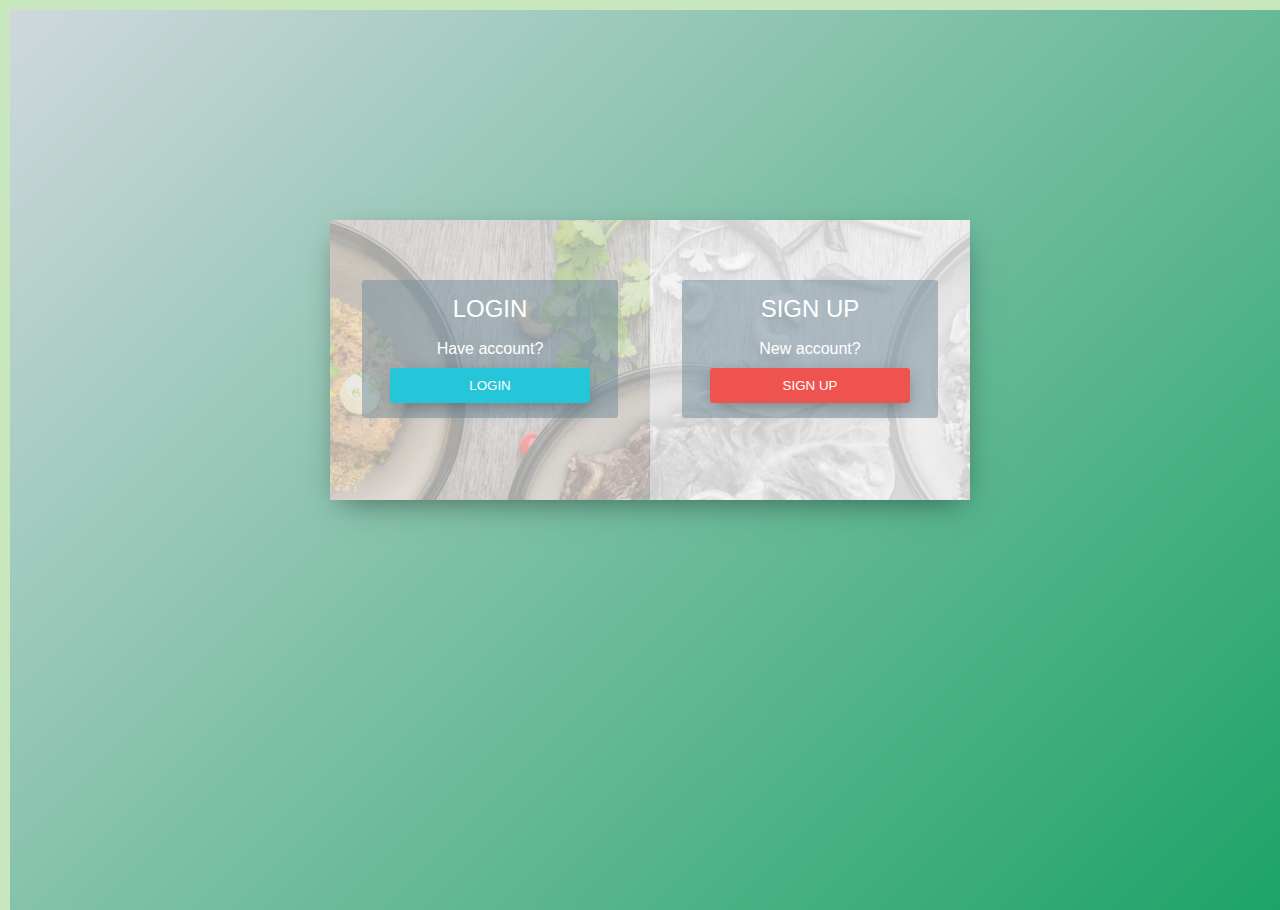
<file: index.html>
<!DOCTYPE html>
<html lang="en">
<head>
    <meta charset="UTF-8">
    <meta http-equiv="X-UA-Compatible" content="IE=edge">
    <meta name="viewport" content="width=device-width, initial-scale=1.0">
    <link rel="stylesheet" href="style.css">
    <title>Recipe Box</title>
</head>
<body>
    <div class="container" id="login_container">
        <div class="cotn_principal">
            <div class="cont_centrar">
            
              <div class="cont_login">
            <div class="cont_info_log_sign_up">
                  <div class="col_md_login">
            <div class="cont_ba_opcitiy">
                    <h2>LOGIN</h2>  
              <p>Have account?</p> 
              <button class="btn_login" onclick="change_to_login()">LOGIN</button>
              </div>
              </div>
            <div class="col_md_sign_up">
            <div class="cont_ba_opcitiy">
              <h2>SIGN UP</h2>
              
              <p>New account?</p>
            
              <button class="btn_sign_up" onclick="change_to_sign_up()">SIGN UP</button>
            </div>
              </div>
                   </div>
            
                
                <div class="cont_back_info">
                   <div class="cont_img_back_grey">
                   <img src="pic1.jpg" alt="" />
                   </div>
                   
                </div>
            <div class="cont_forms" >
                <div class="cont_img_back_">
                   <img src="pic1.jpg" alt="" />
                   </div>
             <div class="cont_form_login">
            <a href="#" onclick="hidden_login_and_sign_up()" ><i class="material-icons">&#xE5C4;</i></a>
               <h2>LOGIN</h2>
               <input type="text" id="loginEmail" placeholder="Email" />
               <input type="password" id="loginPassword" placeholder="Password" />
               <button class="btn_login" onclick="login()">LOGIN</button>
              </div>
              
               <div class="cont_form_sign_up">
            <a href="#" onclick="hidden_login_and_sign_up()"><i class="material-icons">&#xE5C4;</i></a>
                 <h2>SIGN UP</h2>
                 <input type="email" id="email" placeholder="Email" />
                 <input type="password" id="signupPassword" placeholder="Password" />
                 <input type="password" id="confirmPassword" placeholder="Confirm Password" />
                 <button class="btn_sign_up" onclick="signup()">SIGN UP</button>
            
              </div>
            
                </div>
                
              </div>
             </div>
            </div>
    </div>

    <script src="script2.js"></script>
</body>
</html>
</file>
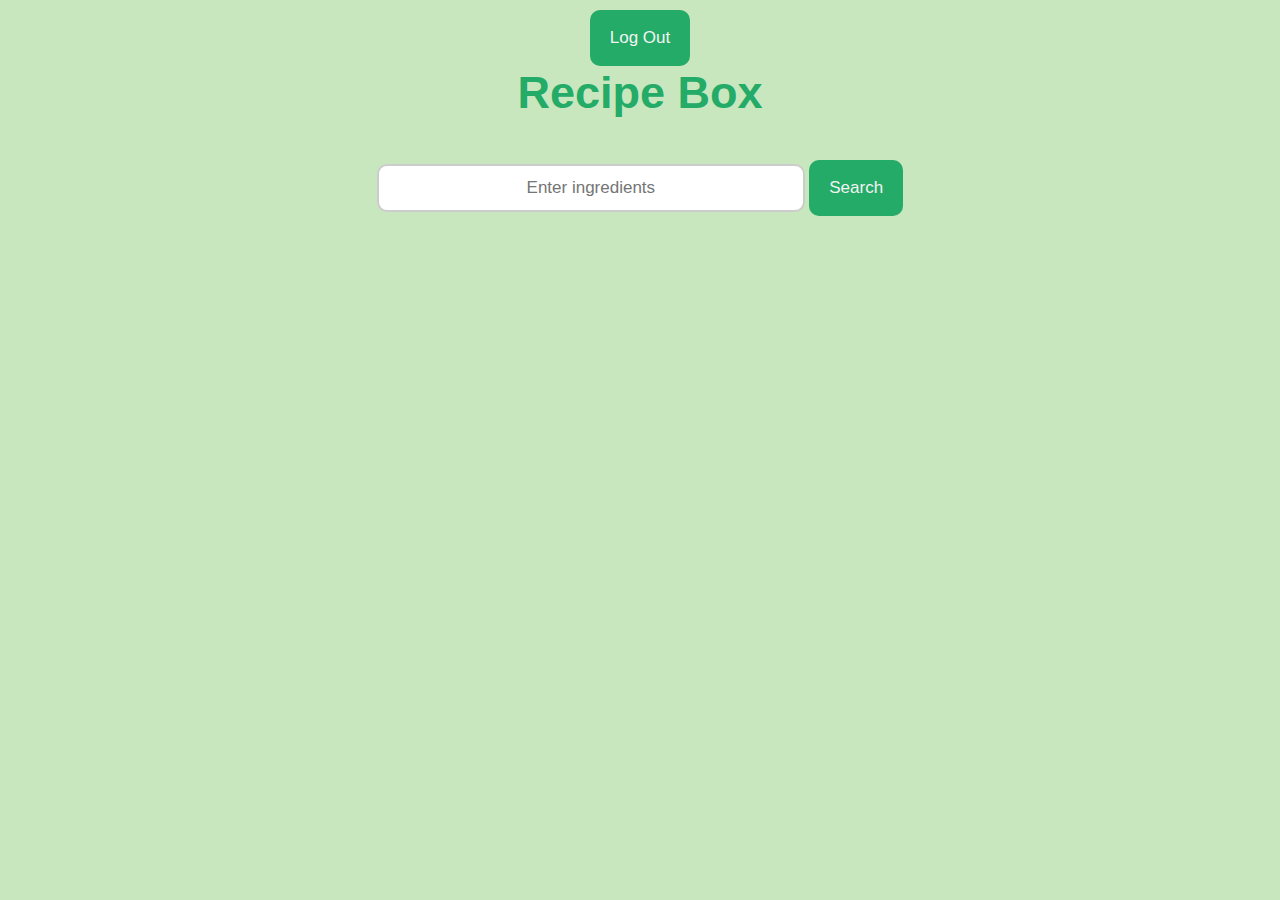
<file: home.html>
<!DOCTYPE html>
<html lang="en">
<head>
    <meta charset="UTF-8">
    <meta http-equiv="X-UA-Compatible" content="IE=edge">
    <meta name="viewport" content="width=device-width, initial-scale=1.0">
    <link rel="stylesheet" href="style.css">
    <title>Recipe Box</title>
</head>
<body>
    <div class="container">
        <a href="index.html">
            <button type="submit" id="login" class="btn">Log Out</button>
        </a>
        <h1>Recipe Box</h1>
        <form>
            <div class="input-container">
                <input type="text" id="search" placeholder="Enter ingredients">
                <button type="submit" id="searchButton" class="btn">Search</button>
            </div>
        </form>
        <div id="results"></div>
    </div>
    <script src="script.js"></script>
</body>
</html>
</file>
<file: style.css>
body {
    background-color: #c7e6bcf7;
    font-family: "Roboto", sans-serif, "Open Sans";
    font-size: 16px;
    line-height: 1.2;
    margin: 10px;
    padding: 0px;
  }
  
  header {
    background-color: #fff;
    box-shadow: 0 4px 6px rgba(0, 0, 0, 0.1);
    display: flex;
    align-items: center;
    justify-content: space-between;
    padding: 20px;
  }

  h1 {
    color: #23ab67;
    font-size: 45px;
    margin: 1;
    text-align: center;
  }

  nav {
    display: flex;
  }
  
  nav a {
    color: #333;
    font-size: 16px;
    margin-left: 20px;
    text-decoration: none;
  }
  
  nav a:hover {
    color: #23ab67;
  }
  
  form {
    display: flex;
    flex-wrap: wrap;
    justify-content: center;
    margin: 40px 0;
  }
  
  input[type="text"] {
    background-color: #fff;
    border: 2px solid #ccc;
    border-radius: 10px;
    font-size: 17px;
    padding: 12px;
    width: 400px;
  }
  
  button[type="submit"] {
    background-color: #23ab67;
    border: none;
    border-radius: 10px;
    color: #f4f3f3;
    font-size: 17px;
    padding: 18px 20px;
    transition: background-color 0.2s;
  }
  
  button[type="submit"]:hover {
    background-color: #156952;
  }
  
  #results {
    display: grid;
    gap: 40px;
    grid-template-columns: repeat(auto-fit, minmax(250px, 1fr));
    margin: 40px 0;
  }
  
  #results > div {
    background-color: #fff;
    border-radius: 8px;
    box-shadow: 0 4px 6px rgba(0, 0, 0, 0.1);
    display: flex;
    flex-direction: column;
    padding: 20px;
  }
  
  #results img {
    border-radius: 8px;
    margin-bottom: 20px;
    object-fit: cover;
    height: 200px;
    width: 100%;
  }
  
  #results h3 {
    color: #333;
    font-size: 24px;
    margin: 0;
  }
  
  #results ul {
    margin: 0;
    padding: 0;
  }
  
  #results li {
    list-style: none;
    margin-bottom: 10px;
  }
  
  #results a {
    background-color: #23ab67;
    border-radius: 8px;
    color: #fff;
    font-size: 16px;
    padding: 12px 20px;
    text-align: center;
    text-decoration: none;
    transition: background-color 0.2s;
  }
  
  #results a:hover {
    background-color: #0aad18;
  }
  .loader {
    width: 48px;
    height: 48px;
    border-radius: 50%;
    display: inline-block;
    position: relative;
    border: 3px solid;
    border-color: #FFF #FFF transparent transparent;
    box-sizing: border-box;
    animation: rotation 1s linear infinite;
  }
  .loader::after,
  .loader::before {
    content: '';  
    box-sizing: border-box;
    position: absolute;
    left: 0;
    right: 0;
    top: 0;
    bottom: 0;
    margin: auto;
    border: 3px solid;
    border-color: transparent transparent #FF3D00 #FF3D00;
    width: 40px;
    height: 40px;
    border-radius: 50%;
    box-sizing: border-box;
    animation: rotationBack 0.5s linear infinite;
    transform-origin: center center;
  }
  .loader::before {
    width: 32px;
    height: 32px;
    border-color: #FFF #FFF transparent transparent;
    animation: rotation 1.5s linear infinite;
  }
      
  @keyframes rotation {
    0% {
      transform: rotate(0deg);
    }
    100% {
      transform: rotate(360deg);
    }
  } 
  @keyframes rotationBack {
    0% {
      transform: rotate(0deg);
    }
    100% {
      transform: rotate(-360deg);
    }
  }
      

 * {
    margin: 0px auto;
    padding: 0px;
    text-align: center;
  }
  .cotn_principal {
    position: absolute;
    width: 100%;
    display: flex;
    height: 100%;
    background: #cfd8dc; 
    background: -moz-linear-gradient(
      -45deg,
      #cfd8dc 0%,
      #607d8b 100%,
      #b0bec5 100%
    ); 
    background: -webkit-linear-gradient(
      -45deg,
      #cfd8dc 0%,
      #21da96 100%,
      #b0bec5 100%
    ); 
    background: linear-gradient(
      135deg,
      #cfd8dc 0%,
      #1ca367 100%,
      #b0bec5 100%
    ); 
    filter: progid:DXImageTransform.Microsoft.gradient( startColorstr='#cfd8dc', endColorstr='#b0bec5',GradientType=1 );
  }
  
  .cont_centrar {
    display: flex;
    align-self: center;
    width: 100%;
  }
  
  .cont_login {
    position: relative;
    width: 640px;
    height: 480px;
  }
  
  .cont_back_info {
    position: relative;
    float: left;
    width: 640px;
    height: 280px;
    overflow: hidden;
    background-color: #fff;
    box-shadow: 1px 10px 30px -10px rgba(0, 0, 0, 0.5);
  }
  
  .cont_forms {
    position: absolute;
    overflow: hidden;
    top: 0px;
    left: 0px;
    width: 320px;
    height: 280px;
    background-color: #eee;
    -webkit-transition: all 0.5s;
    -moz-transition: all 0.5s;
    -ms-transition: all 0.5s;
    -o-transition: all 0.5s;
    transition: all 0.5s;
  }
  
  .cont_forms_active_login {
    box-shadow: 1px 10px 30px -10px rgba(0, 0, 0, 0.5);
    height: 420px;
    top: -60px;
    left: 0px;
    -webkit-transition: all 0.5s;
    -moz-transition: all 0.5s;
    -ms-transition: all 0.5s;
    -o-transition: all 0.5s;
    transition: all 0.5s;
  }
  
  .cont_forms_active_sign_up {
    box-shadow: 1px 10px 30px -10px rgba(0, 0, 0, 0.5);
    height: 420px;
    top: -60px;
    left: 320px;
    -webkit-transition: all 0.5s;
    -moz-transition: all 0.5s;
    -ms-transition: all 0.5s;
    -o-transition: all 0.5s;
    transition: all 0.5s;
  }
  
  .cont_img_back_grey {
    position: absolute;
    width: 950px;
    top: -80px;
    left: -116px;
  }
  
  .cont_img_back_grey > img {
    width: 100%;
    -webkit-filter: grayscale(100%);
    filter: grayscale(100%);
    opacity: 0.2;
    animation-name: animar_fondo;
    animation-duration: 20s;
    animation-timing-function: linear;
    animation-iteration-count: infinite;
    animation-direction: alternate;
  }
  
  .cont_img_back_ {
    position: absolute;
    width: 950px;
    top: -80px;
    left: -116px;
  }
  
  .cont_img_back_ > img {
    width: 100%;
    opacity: 0.3;
    animation-name: animar_fondo;
    animation-duration: 20s;
    animation-timing-function: linear;
    animation-iteration-count: infinite;
    animation-direction: alternate;
  }
  
  .cont_forms_active_login > .cont_img_back_ {
    top: -20px;
    -webkit-transition: all 0.5s;
    -moz-transition: all 0.5s;
    -ms-transition: all 0.5s;
    -o-transition: all 0.5s;
    transition: all 0.5s;
  }
  
  .cont_forms_active_sign_up > .cont_img_back_ {
    top: -20px;
    left: -435px;
    -webkit-transition: all 0.5s;
    -moz-transition: all 0.5s;
    -ms-transition: all 0.5s;
    -o-transition: all 0.5s;
    transition: all 0.5s;
  }
  
  .cont_info_log_sign_up {
    position: absolute;
    width: 640px;
    height: 280px;
    top: 0px;
    z-index: 1;
  }
  
  .col_md_login {
    position: relative;
    float: left;
    width: 50%;
  }
  
  .col_md_login > h2 {
    font-weight: 400;
    margin-top: 70px;
    color: #757575;
  }
  
  .col_md_login > p {
    font-weight: 400;
    margin-top: 15px;
    width: 80%;
    color: #37474f;
  }
  
  .btn_login {
    background-color: #26c6da;
    border: none;
    padding: 10px;
    width: 200px;
    border-radius: 3px;
    box-shadow: 1px 5px 20px -5px rgba(0, 0, 0, 0.4);
    color: #fff;
    margin-top: 10px;
    cursor: pointer;
  }
  
  .col_md_sign_up {
    position: relative;
    float: left;
    width: 50%;
  }
  
  .cont_ba_opcitiy > h2 {
    font-weight: 400;
    color: #fff;
  }
  
  .cont_ba_opcitiy > p {
    font-weight: 400;
    margin-top: 15px;
    color: #fff;
  }
  /* ----------------------------------
  background text    
  ------------------------------------
   */
  .cont_ba_opcitiy {
    position: relative;
    background-color: rgba(120, 144, 156, 0.55);
    width: 80%;
    border-radius: 3px;
    margin-top: 60px;
    padding: 15px 0px;
  }
  
  .btn_sign_up {
    background-color: #ef5350;
    border: none;
    padding: 10px;
    width: 200px;
    border-radius: 3px;
    box-shadow: 1px 5px 20px -5px rgba(0, 0, 0, 0.4);
    color: #fff;
    margin-top: 10px;
    cursor: pointer;
  }
  .cont_forms_active_sign_up {
    z-index: 2;
  }
  
  @keyframes animar_fondo {
    from {
      -webkit-transform: scale(1) translate(0px);
      -moz-transform: scale(1) translate(0px);
      -ms-transform: scale(1) translate(0px);
      -o-transform: scale(1) translate(0px);
      transform: scale(1) translate(0px);
    }
    to {
      -webkit-transform: scale(1.5) translate(50px);
      -moz-transform: scale(1.5) translate(50px);
      -ms-transform: scale(1.5) translate(50px);
      -o-transform: scale(1.5) translate(50px);
      transform: scale(1.5) translate(50px);
    }
  }
  @-o-keyframes identifier {
    from {
      -webkit-transform: scale(1);
      -moz-transform: scale(1);
      -ms-transform: scale(1);
      -o-transform: scale(1);
      transform: scale(1);
    }
    to {
      -webkit-transform: scale(1.5);
      -moz-transform: scale(1.5);
      -ms-transform: scale(1.5);
      -o-transform: scale(1.5);
      transform: scale(1.5);
    }
  }
  @-moz-keyframes identifier {
    from {
      -webkit-transform: scale(1);
      -moz-transform: scale(1);
      -ms-transform: scale(1);
      -o-transform: scale(1);
      transform: scale(1);
    }
    to {
      -webkit-transform: scale(1.5);
      -moz-transform: scale(1.5);
      -ms-transform: scale(1.5);
      -o-transform: scale(1.5);
      transform: scale(1.5);
    }
  }
  @keyframes identifier {
    from {
      -webkit-transform: scale(1);
      -moz-transform: scale(1);
      -ms-transform: scale(1);
      -o-transform: scale(1);
      transform: scale(1);
    }
    to {
      -webkit-transform: scale(1.5);
      -moz-transform: scale(1.5);
      -ms-transform: scale(1.5);
      -o-transform: scale(1.5);
      transform: scale(1.5);
    }
  }
  .cont_form_login {
    position: absolute;
    opacity: 0;
    display: none;
    width: 320px;
    -webkit-transition: all 0.5s;
    -moz-transition: all 0.5s;
    -ms-transition: all 0.5s;
    -o-transition: all 0.5s;
    transition: all 0.5s;
  }
  
  .cont_forms_active_login {
    z-index: 2;
  }
  
  .cont_form_sign_up {
    position: absolute;
    width: 320px;
    float: left;
    opacity: 0;
    display: none;
    -webkit-transition: all 0.5s;
    -moz-transition: all 0.5s;
    -ms-transition: all 0.5s;
    -o-transition: all 0.5s;
    transition: all 0.5s;
  }
  
  .cont_form_sign_up > input {
    text-align: left;
    padding: 15px 5px;
    margin-left: 10px;
    margin-top: 20px;
    width: 260px;
    border: none;
    color: #757575;
  }
  
  .cont_form_sign_up > h2 {
    margin-top: 50px;
    font-weight: 400;
    color: #757575;
  }
  
  .cont_form_login > input {
    padding: 15px 5px;
    margin-left: 10px;
    margin-top: 20px;
    width: 260px;
    border: none;
    text-align: left;
    color: #757575;
  }
  
  .cont_form_login > h2 {
    margin-top: 110px;
    font-weight: 400;
    color: #757575;
  }
  .cont_form_login > a,
  .cont_form_sign_up > a {
    color: #757575;
    position: relative;
    float: left;
    margin: 10px;
    margin-left: 30px;
  }
</file>
